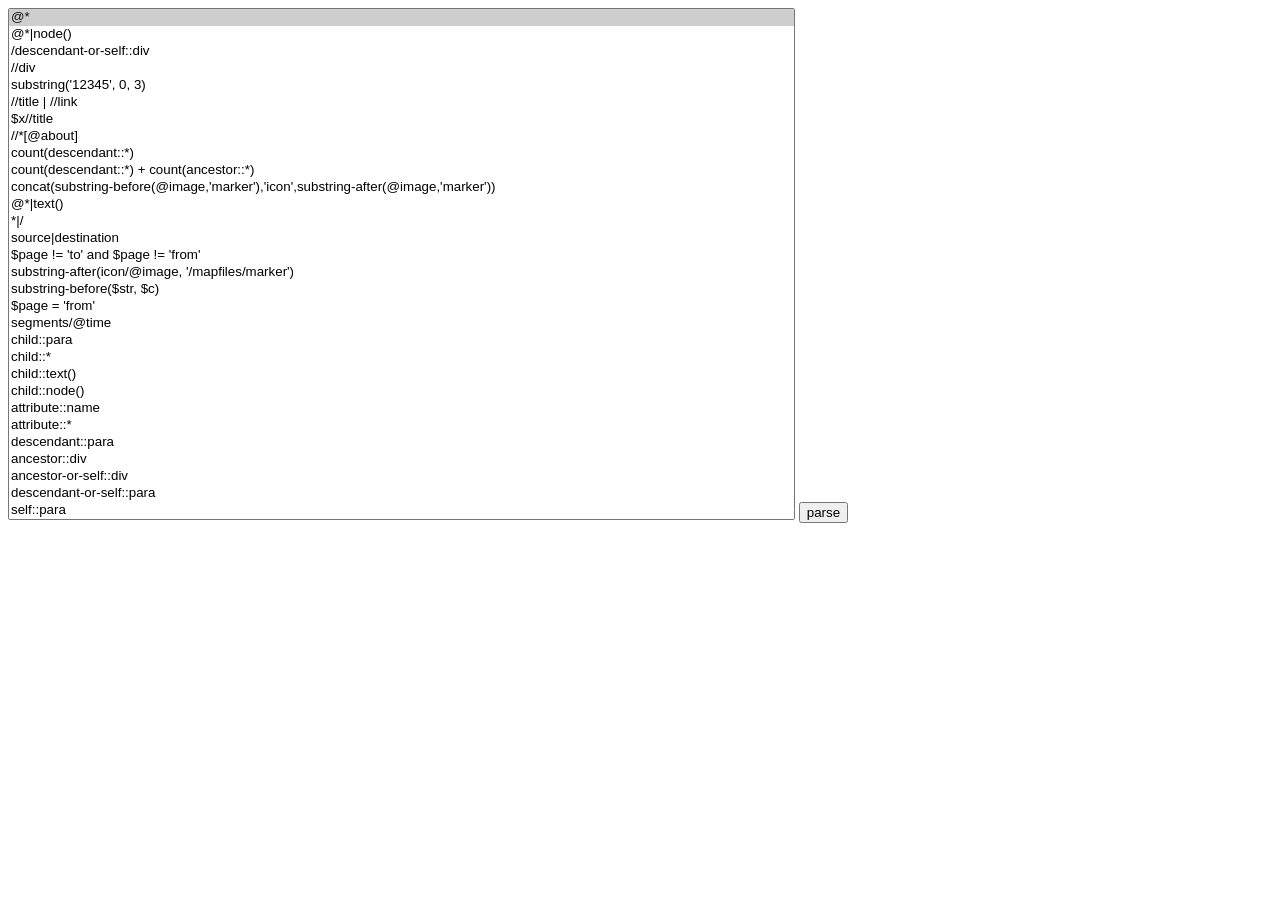
<file: _R/ui/js/_lib/google_ajaxslt/0.4/demo/everybodys_pizza/xpath.html>
<html>
  <head>
    <script src="./script/xml/misc.js" language="JavaScript"></script>
    <script src="./script/xml/dom.js" language="JavaScript"></script>
    <script src="./script/xml/xpath.js" language="JavaScript"></script>
    <script src="./script/xml/xpath_unittest.js" language="JavaScript"></script>
    <script src="./script/xml/xpathdebug.js" language="JavaScript"></script>
    <script src="./script/xml/xpath_script.js" language="JavaScript"></script>
  </head>
  <body onload="load_expr()">
    <form onsubmit="xpath_test(this);return false" action="javascript:void(0)">
      <select id="s" multiple="1" size="30" name="cases"></select>
      <input type="submit" value="parse" align="top"/>
    </form>
  </body>
</html>
</file>
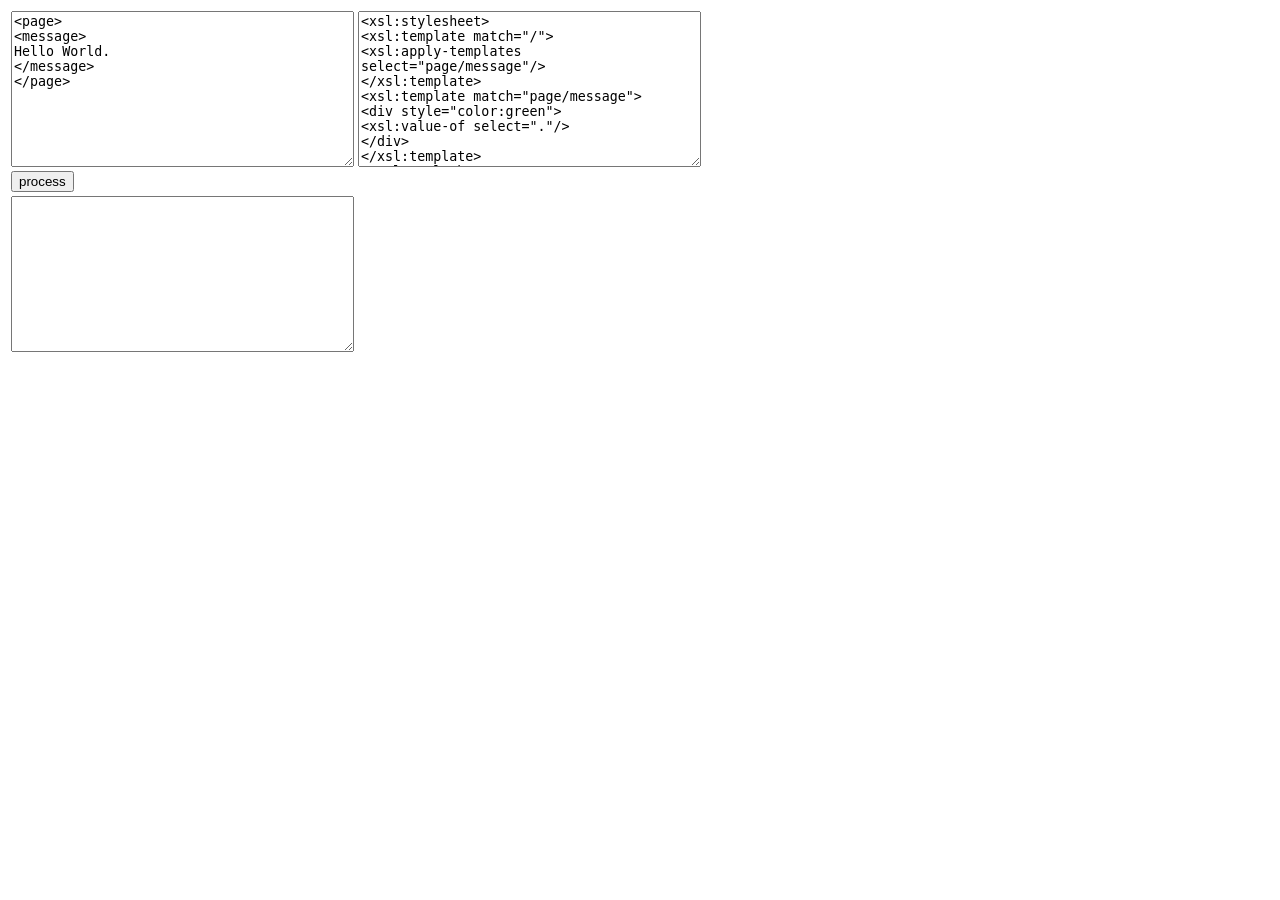
<file: _R/ui/js/_lib/google_ajaxslt/0.4/demo/everybodys_pizza/xslt.html>
<!DOCTYPE html PUBLIC "-//W3C//DTD XHTML 1.0 Transitional//EN" "http://www.w3.org/TR/xhtml1/DTD/xhtml1-transitional.dtd">
<html>
  <head>
    <title>Simple XSLT test</title>
<script src="script/xml/misc.js" language="JavaScript"></script>
<script src="script/xml/dom.js" language="JavaScript"></script>
<script src="script/xml/xpath.js" language="JavaScript"></script>
<script src="script/xml/xslt.js" type="text/javascript"></script>
<script src="script/xml/xslt_script.js" type="text/javascript"></script>
  </head>
  <body onload="cleanxml()">
    <form onsubmit="test_xslt();return false">
      <table>
        <tr>
          <td>
            <textarea id="xml" cols="40" rows="10">
              <page>
                <message>
                  Hello World.
                </message>
              </page>
            </textarea>
          </td>
          <td>
            <textarea id="xslt" cols="40" rows="10">
              <xsl:stylesheet>
                <xsl:template match="/">
                  <xsl:apply-templates select="page/message"/>
                </xsl:template>
                
                <xsl:template match="page/message">
                  <div style="color:green">
                    <xsl:value-of select="."/>
                  </div>
                </xsl:template>
              </xsl:stylesheet>
            </textarea>
          </td>
        </tr>
        <tr>
          <td colspan="2">
            <input type="submit" value="process"/>
          </td>
        </tr>
        <tr>
          <td>
            <textarea id="html" cols="40" rows="10">
            </textarea>
          </td>
          <td>
            <div id="htmldisplay"></div>
          </td>
        </tr>
      </table>
    </form>
  </body>
</html>
</file>
